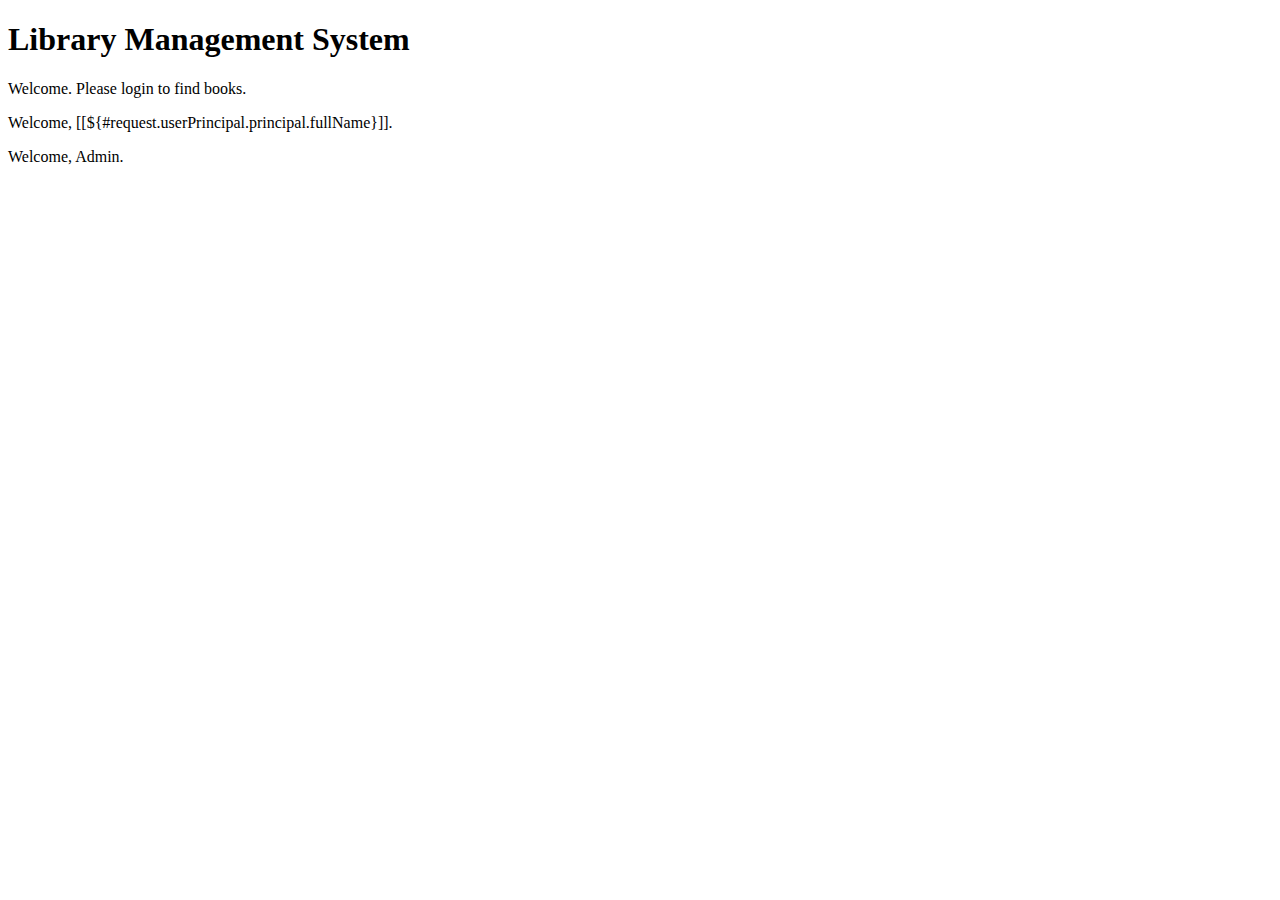
<file: src/main/resources/templates/index.html>
<!DOCTYPE html>
<html lang="en" class="h-100" xmlns:th="http://www.thymeleaf.org">
<head th:replace="public-head" :: public-head/>
<body class="d-flex h-100 text-center text-white bg-dark">
<div class="w-100 h-100 img-wrap">
    <div class="cover-container d-flex w-100 h-100 p-3 mx-auto flex-column">
        <header th:replace="public-nav :: public-nav"></header>
        <main class="px-3">
            <h1>Library Management System</h1>
            <p sec:authorize="isAnonymous()" class="lead">Welcome. Please <a th:href="@{/login}">login</a> to find
                books.</p>
            <p sec:authorize="!hasRole('ADMIN') and isAuthenticated()">Welcome,
                [[${#request.userPrincipal.principal.fullName}]].</p>
            <p sec:authorize="hasRole('ADMIN')">Welcome, Admin.</p>
        </main>

        <footer th:replace="public-footer :: public-footer"></footer>
    </div>
</div>
<!--<div align="center" class="container-fluid text-center">
    <h1>Library Management System</h1>
    <a class="h2" th:href="@{/users}">Manage Users</a>
</div>-->
</body>
</html>
</file>
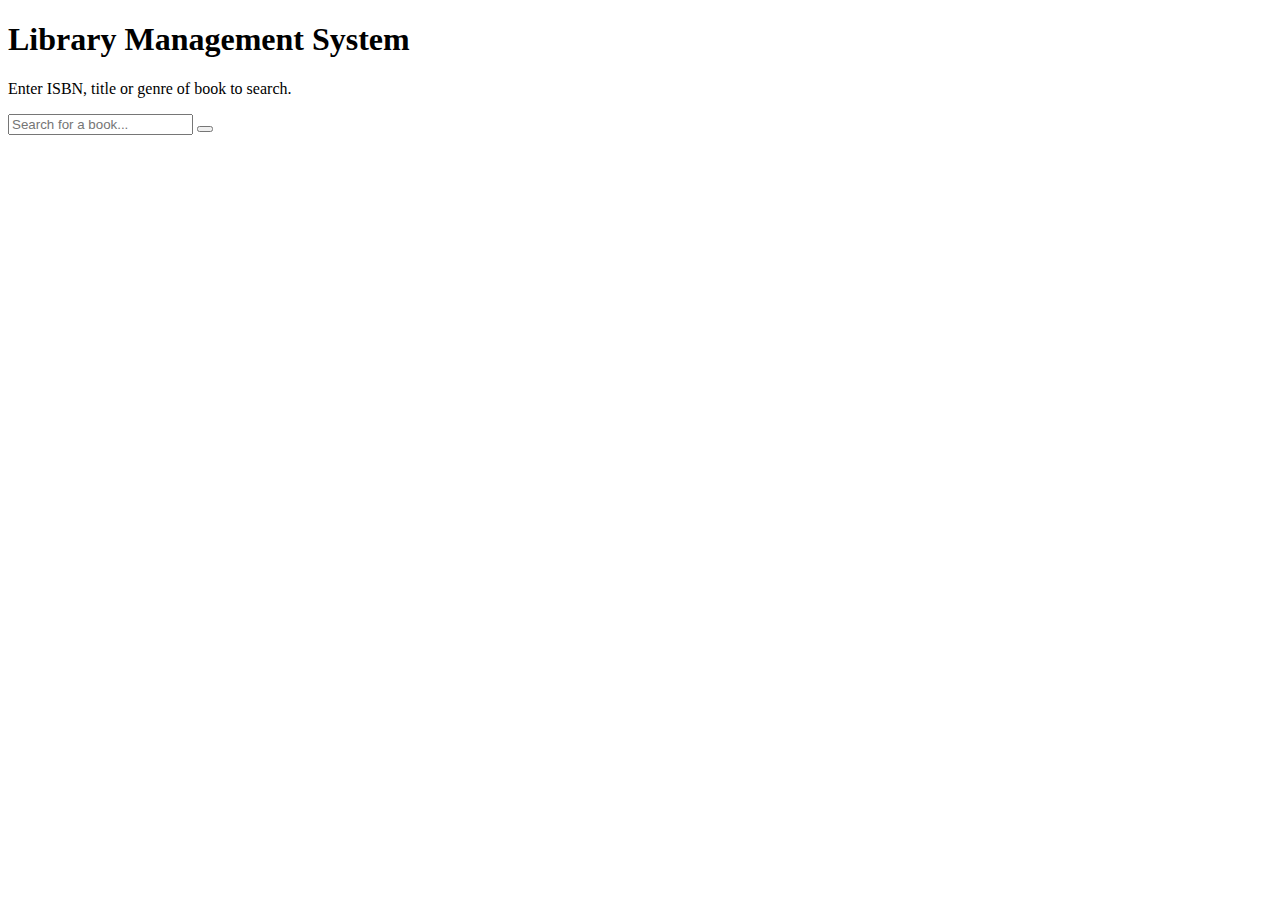
<file: src/main/resources/templates/books.html>
<!DOCTYPE html>
<html lang="en" class="h-100" xmlns:th="http://www.thymeleaf.org">
<head th:replace="public-head" :: public-head/>
<body class="d-flex h-100 text-center text-white bg-dark">
<div class="w-100 h-100 img-wrap">
    <div class="cover-container d-flex w-100 h-100 p-3 mx-auto flex-column">
        <header th:replace="public-nav :: public-nav"></header>
        <main class="px-3">
            <h1>Library Management System</h1>
            <p class="lead">Enter ISBN, title or genre of book to search.</p>
            <div class="search w-75 mx-auto">
                <form class="form-inline" th:action="@{/books/search}" method="get">
                    <input type="text" name="keyword" class="form-control" placeholder="Search for a book..."
                           th:value="${keyword}" required>
                    <button type="submit" class="btn btn-primary"><span class="fa fa-search" aria-hidden="true"></span>
                    </button>
                </form>
            </div>
        </main>

        <footer th:replace="public-footer :: public-footer"></footer>
    </div>
</div>
</body>
</html>
</file>
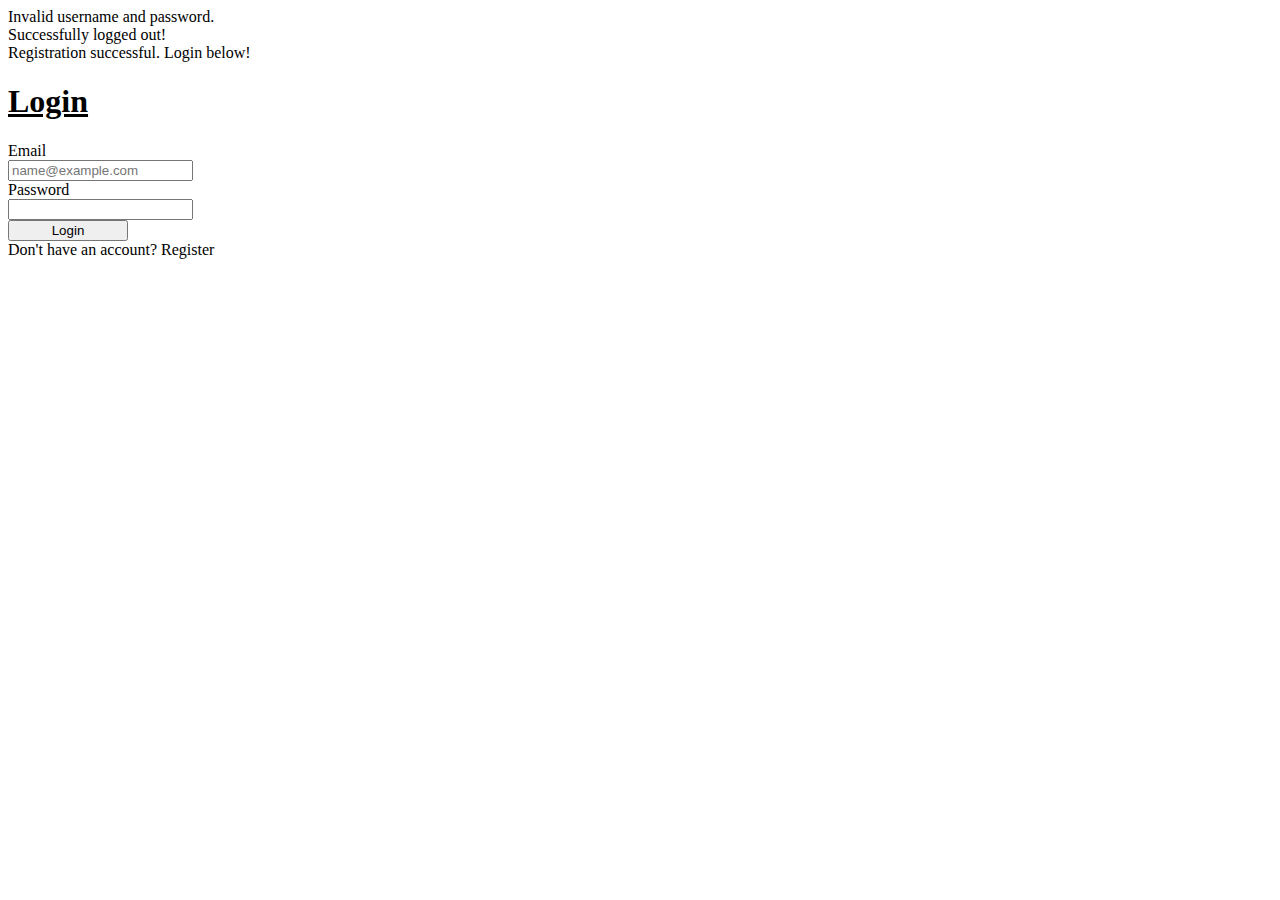
<file: src/main/resources/templates/login.html>
<!DOCTYPE html>
<html lang="en" class="h-100" xmlns:th="http://www.thymeleaf.org">
<head th:replace="public-head" :: public-head/>
<body class="d-flex h-100 text-center text-white bg-dark">

<div class="cover-container d-flex w-100 h-100 p-3 mx-auto flex-column">
    <header th:replace="public-nav :: public-nav"></header>

    <div th:if="${param.error}" class="alert alert-danger">
        Invalid username and password.
    </div>
    <div th:if="${param.logout}" class="alert alert-warning">
        Successfully logged out!
    </div>
    <div th:if="${param.registered}" class="alert alert-info">
        Registration successful. Login below!
    </div>

    <form th:action="@{/login}" method="post">
        <div class="container p-3">
            <h1 class="mb-3 "><u>Login</u></h1>
            <div class="mt-3 mb-3 row">

                <label for="email" class="col-sm-2 col-form-label">Email</label>
                <div class="col-sm-10">
                    <input type="email" name="email" id="email" class="form-control" placeholder="name@example.com">
                </div>
            </div>
            <div class="mb-3 row">
                <label for="password" class="col-sm-2 col-form-label">Password</label>
                <div class="col-sm-10">
                    <input type="password" name="password" id="password" class="form-control"
                           aria-describedby="passwordHelpBlock">
                </div>

            </div>
            <div class="mb-3 row">
                <div>
                    <button type="submit" class="btn btn-primary mb-3 text-uppercase" style="width:120px;">Login
                    </button>
                </div>
                <div class="signup_link">
                    Don't have an account? <a th:href="@{/register}">Register</a>
                </div>
            </div>
    </form>
</div>

<footer th:replace="public-footer :: public-footer"></footer>
</div>


</body>
</html>
</file>
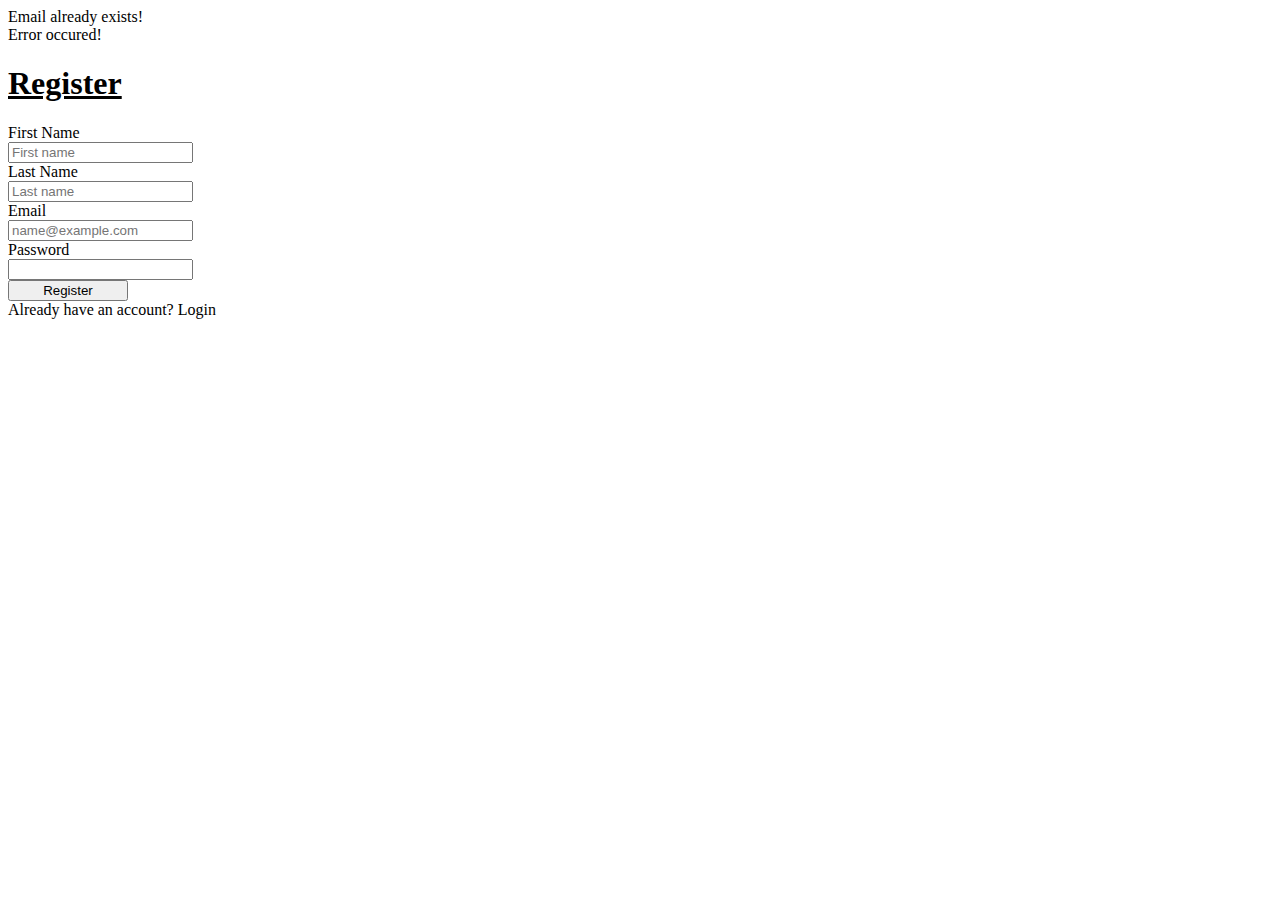
<file: src/main/resources/templates/register.html>
<!DOCTYPE html>
<html lang="en" class="h-100" xmlns:th="http://www.thymeleaf.org">
<head th:replace="public-head" :: public-head/>
<body class="d-flex h-100 text-center text-white bg-dark">


<div class="cover-container d-flex w-100 h-100 p-3 mx-auto flex-column">
    <header th:replace="public-nav :: public-nav"></header>
    <div th:if="${param.fail}" class="alert alert-danger">
        Email already exists!
    </div>
    <div th:if="${param.error}" class="alert alert-danger">
        Error occured!
    </div>
    <form th:action="@{/register/success}" method="post" th:object="${user}">
        <div class="container p-3">
            <h1 class="mb-3 text-underline"><u>Register</u></h1>
            <div class="mt-3 mb-3 row">
                <label for="firstName" class="col-sm-2 col-form-label">First Name</label>
                <div class="col-sm-4">
                    <input type="text" id="firstName" th:field="*{firstName}" class="form-control"
                           placeholder="First name" aria-label="First name" required minlength="2" maxlength="45">
                </div>
                <label for="lastName" class="col-sm-2 col-form-label">Last Name</label>
                <div class="col-sm-4">
                    <input type="text" id="lastName" th:field="*{lastName}" class="form-control" placeholder="Last name"
                           aria-label="Last name" required minlength="2" maxlength="45">

                </div>
            </div>

            <div class="mb-3 row">
                <label for="email" class="col-sm-2 col-form-label">Email</label>
                <div class="col-sm-10">
                    <input type="email" id="email" th:field="*{email}" class="form-control"
                           placeholder="name@example.com" required minlength="8" maxlength="45">
                </div>
            </div>

            <div class="mb-3 row">
                <label for="inputPassword5" class="col-sm-2 col-form-label">Password</label>
                <div class="col-sm-10">
                    <input type="password" th:field="*{password}" id="inputPassword5" class="form-control"
                           aria-describedby="passwordHelpBlock" required minlength="5" maxlength="15">
                </div>
            </div>

            <div class="mb-3 row">
                <div>
                    <button type="submit" class="btn btn-primary mb-3 text-uppercase" style="width:120px;">Register
                    </button>
                </div>
                <div class="signup_link">
                    Already have an account? <a th:href="@{/login}">Login</a>
                </div>
            </div>
        </div>
    </form>
    <footer th:replace="public-footer :: public-footer"></footer>
</div>


</body>
</html>
</file>
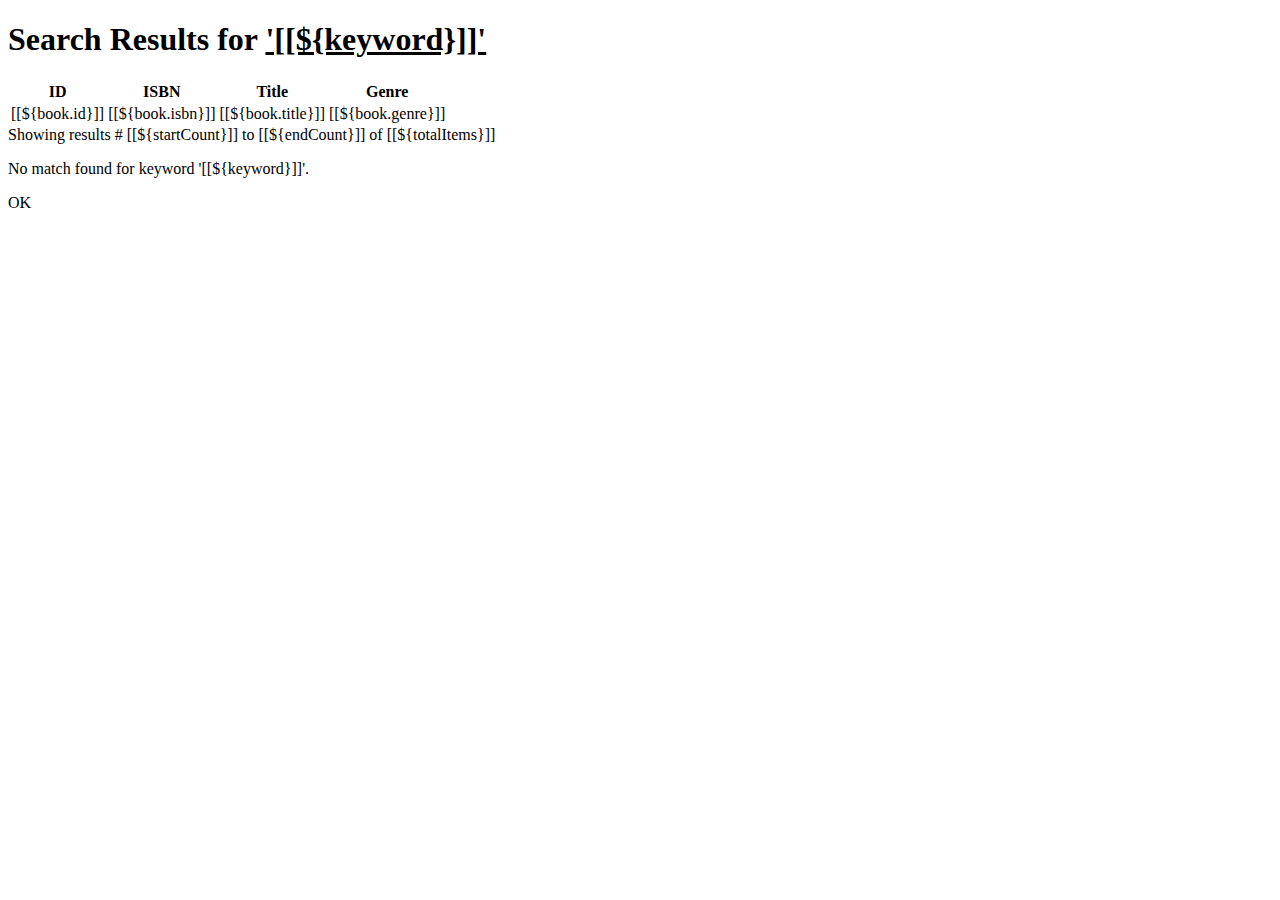
<file: src/main/resources/templates/search.html>
<!DOCTYPE html>
<html lang="en" class="h-100" xmlns:th="http://www.thymeleaf.org">
<head th:replace="public-head" :: public-head/>
<body class="d-flex h-100 text-center text-white bg-dark">
<div class="w-100 h-100 img-wrap">
    <div class="cover-container d-flex w-100 h-100 p-3 mx-auto flex-column">
        <header th:replace="public-nav :: public-nav"></header>
        <main class="px-3">

            <h1 class="mb3">Search Results for <u>'[[${keyword}]]'</u></h1>

            <div class="row">
                <div th:unless="${totalItems == 0}">
                    <table class="table table-dark mt-3">
                        <thead>
                        <tr class="table-secondary">
                            <th scope="col">ID</th>
                            <th scope="col">ISBN</th>
                            <th scope="col">Title</th>
                            <th scope="col">Genre</th>
                        </tr>
                        </thead>
                        <tbody>
                        <tr th:each="book : ${listResult}" class="table table-light">
                            <td>[[${book.id}]]</td>
                            <td>[[${book.isbn}]]</td>
                            <td>[[${book.title}]]</td>
                            <td>[[${book.genre}]]</td>
                        </tr>
                        </tbody>
                    </table>
                </div>

                <div class="text-center m-1" th:if="${totalItems > 0}">
                    <span>Showing results # [[${startCount}]] to [[${endCount}]] of [[${totalItems}]]</span>
                </div>
                <div th:unless="${totalItems > 0}">
                    <p>No match found for keyword '[[${keyword}]]'.</p>
                </div>
                <div class="mb-3 row">
                    <div>
                        <a th:href="@{/}" class="btn btn-primary mb-3 text-uppercase" style="width:120px;">OK
                        </a>
                    </div>
                </div>

        </main>

        <footer th:replace="public-footer :: public-footer"></footer>
    </div>
</div>


</body>
</html>
</file>
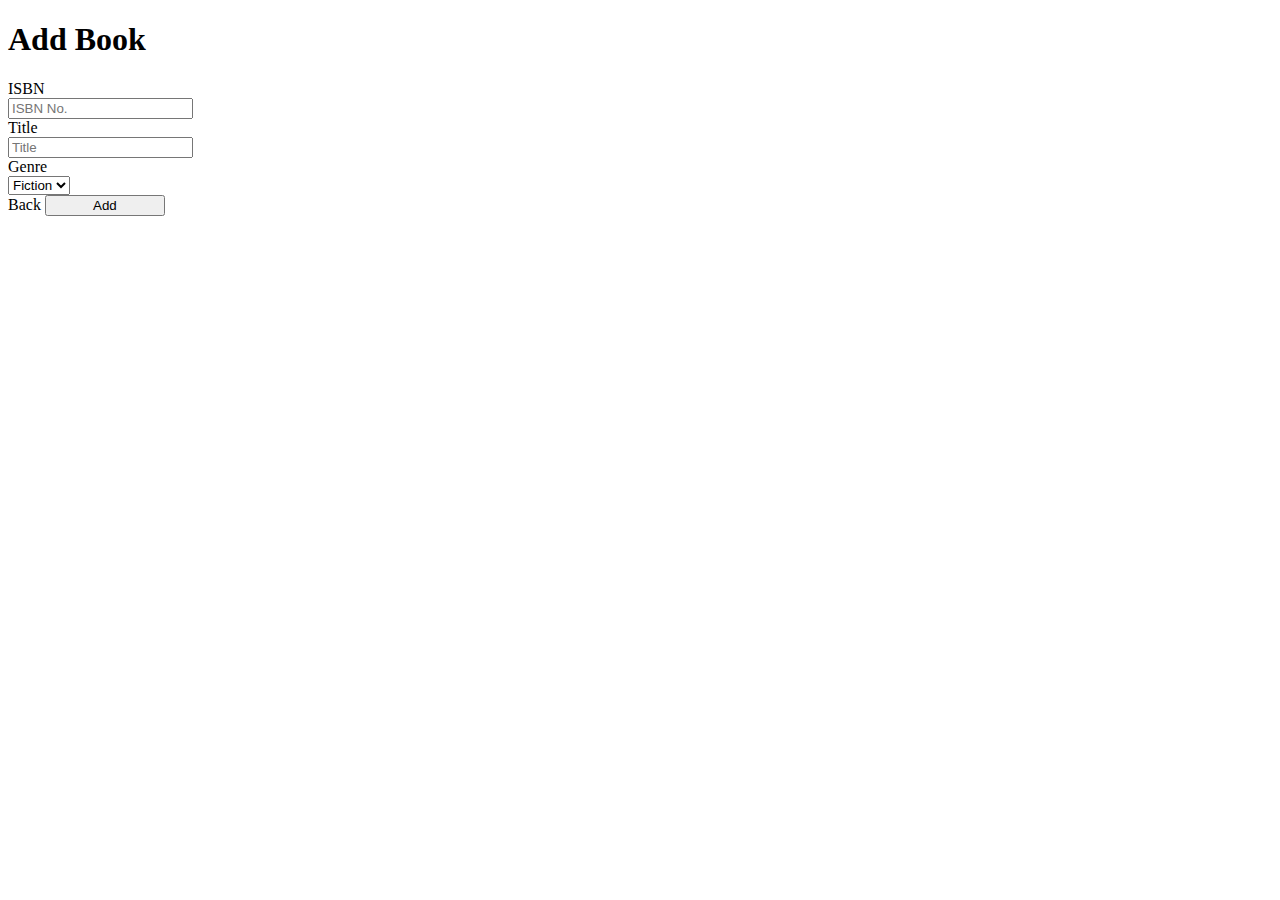
<file: src/main/resources/templates/admin/addBook.html>
<!DOCTYPE html>
<html lang="en" class="h-100" xmlns:th="http://www.thymeleaf.org" xmlns="http://www.w3.org/1999/html">
<head th:replace="public-head" :: public-head/>
<body class="d-flex h-100 text-center text-white bg-dark">

<div class="w-100 h-100 img-wrap">
    <div class="cover-container d-flex w-100 h-100 p-3 mx-auto flex-column">
        <header th:replace="public-nav :: public-nav"></header>

        <form th:action="@{/admin/books/save}" method="post" th:object="${book}">
            <div class="container p-3">
                <h1 class="mb-3 ">Add Book</h1>
                <div class="mt-3 mb-3 row">

                    <label for="isbn" class="col-sm-2 col-form-label">ISBN</label>
                    <div class="col-sm-10">
                        <input type="text" name="isbn" id="isbn" class="form-control" placeholder="ISBN No.">
                    </div>
                </div>
                <div class="mb-3 row">
                    <label for="title" class="col-sm-2 col-form-label">Title</label>
                    <div class="col-sm-10">
                        <input type="text" name="title" id="title" class="form-control" placeholder="Title">
                    </div>

                </div>
                <div class="mb-3 row">
                    <label for="genre" class="col-sm-2 col-form-label">Genre</label>
                    <div class="col-sm-10">
                        <select name="genre" id="genre" class="form-select">
                            <option value="Fiction">Fiction</option>
                            <option value="Horror">Horror</option>
                            <option value="Sci-fi">Sci-fi</option>
                        </select>
                    </div>

                </div>
                <div class="mb-3 row">
                    <div>

                        <a th:href="@{/admin/books}" class="btn btn-primary mb-3 text-uppercase" style="width:120px;">Back
                        </a>
                        <button type="submit" class="btn btn-primary mb-3 text-uppercase" style="width:120px;">Add
                        </button>
                    </div>
                </div>
        </form>
    </div>

    <footer th:replace="public-footer :: public-footer"></footer>
</div>
</div>


</body>
</html>
</file>
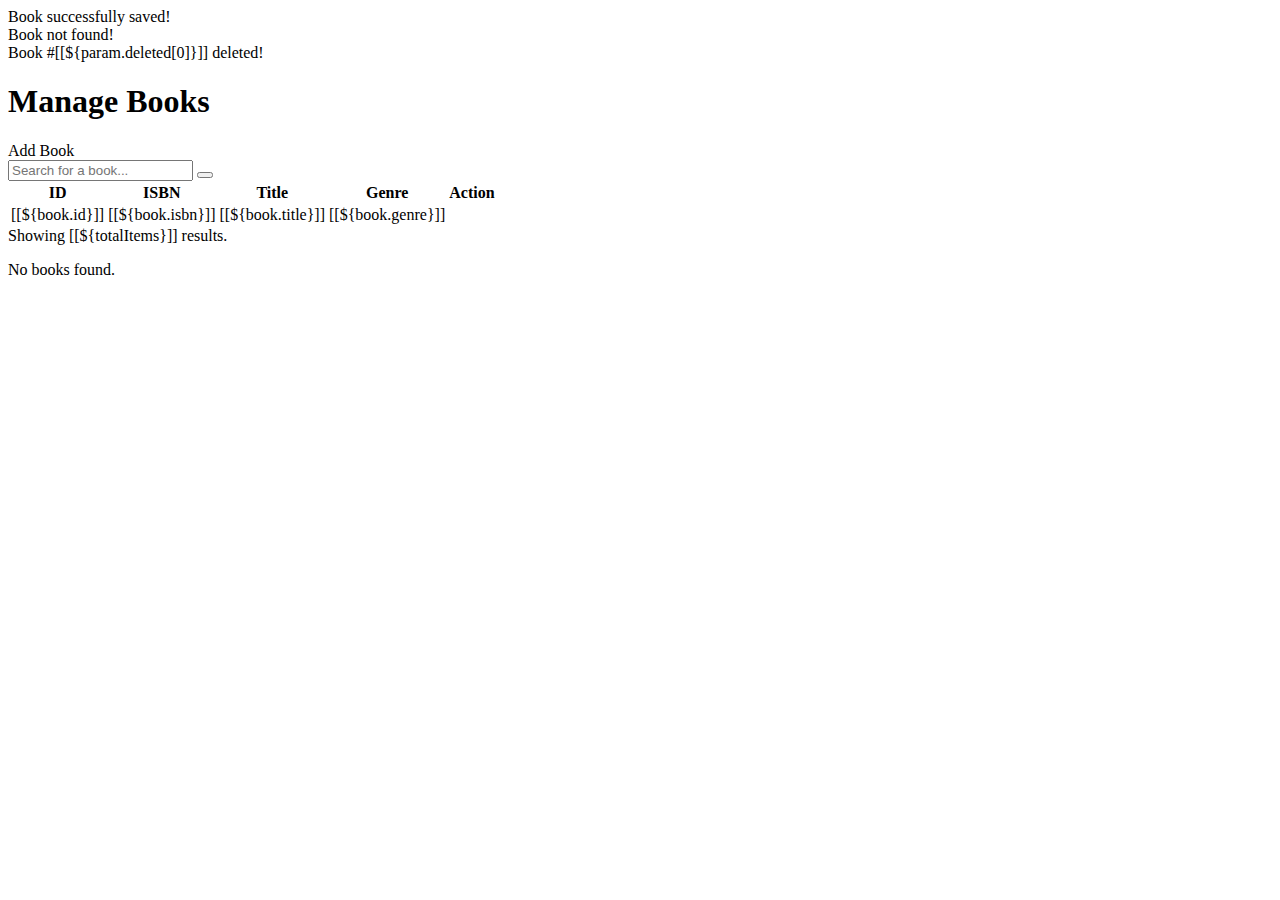
<file: src/main/resources/templates/admin/books.html>
<!DOCTYPE html>
<html lang="en" class="h-100" xmlns:th="http://www.thymeleaf.org" xmlns="http://www.w3.org/1999/html">
<head th:replace="public-head" :: public-head/>
<body class="d-flex h-100 text-center text-white bg-dark">

<div class="w-100 h-100 img-wrap">
    <div class="cover-container d-flex w-100 h-100 p-3 mx-auto flex-column">
        <header th:replace="public-nav :: public-nav"></header>

        <main class="px-3">
            <div th:if="${param.add}" class="alert alert-info">
                Book successfully saved!
            </div>
            <div th:if="${param.notExist}" class="alert alert-warning">
                Book not found!
            </div>
            <div th:if="${param.deleted != null}" class="alert alert-danger">
                Book #[[${param.deleted[0]}]] deleted!
            </div>

            <h1 class="mb-3">Manage Books</h1>

            <div class="mt-2 row text-start">
                <a th:href="@{/admin/books/add}" class="btn btn-primary mb-3 text-uppercase mx-auto mt-auto"
                   style="width:120px;">Add
                    Book
                </a>
                <div th:if="${totalItems > 0}" class="search w-75 ms-auto">
                    <form class="form-inline" th:action="@{/admin/books/search}" method="get">
                        <input type="text" name="keyword" class="form-control" placeholder="Search for a book..."
                               th:value="${keyword}" required>
                        <button type="submit" class="btn btn-primary admin-search"><span class="fa fa-search"
                                                                                         aria-hidden="true"></span>
                        </button>
                    </form>
                </div>
            </div>

            <div class="row">
                <div th:unless="${totalItems == 0}">
                    <table class="table table-dark mt-3">
                        <thead>
                        <tr class="table-secondary">
                            <th scope="col">ID</th>
                            <th scope="col">ISBN</th>
                            <th scope="col">Title</th>
                            <th scope="col">Genre</th>
                            <th scope="col">Action</th>
                        </tr>
                        </thead>
                        <tbody>
                        <tr th:each="book : ${listBooks}" class="table table-light">
                            <td>[[${book.id}]]</td>
                            <td>[[${book.isbn}]]</td>
                            <td>[[${book.title}]]</td>
                            <td>[[${book.genre}]]</td>
                            <td><a th:href="@{'/admin/books/edit/' + ${book.id}}"><i class="fa fa-pencil-square-o"
                                                                                     aria-hidden="true"></i></a><a
                                    th:href="@{'/admin/books/delete/' + ${book.id}}"><i class="fa fa-trash"
                                                                                        aria-hidden="true"></i></a>
                            </td>
                        </tr>
                        </tbody>
                    </table>
                </div>

                <div class="text-center m-1" th:if="${totalItems > 0}">
                    <span>Showing [[${totalItems}]] results.</span>
                </div>
                <div class="mt-3" th:unless="${totalItems > 0}">
                    <p>No books found.</p>
                </div>

            </div>
        </main>
        <footer th:replace="public-footer :: public-footer"></footer>
    </div>
</div>


</body>
</html>
</file>
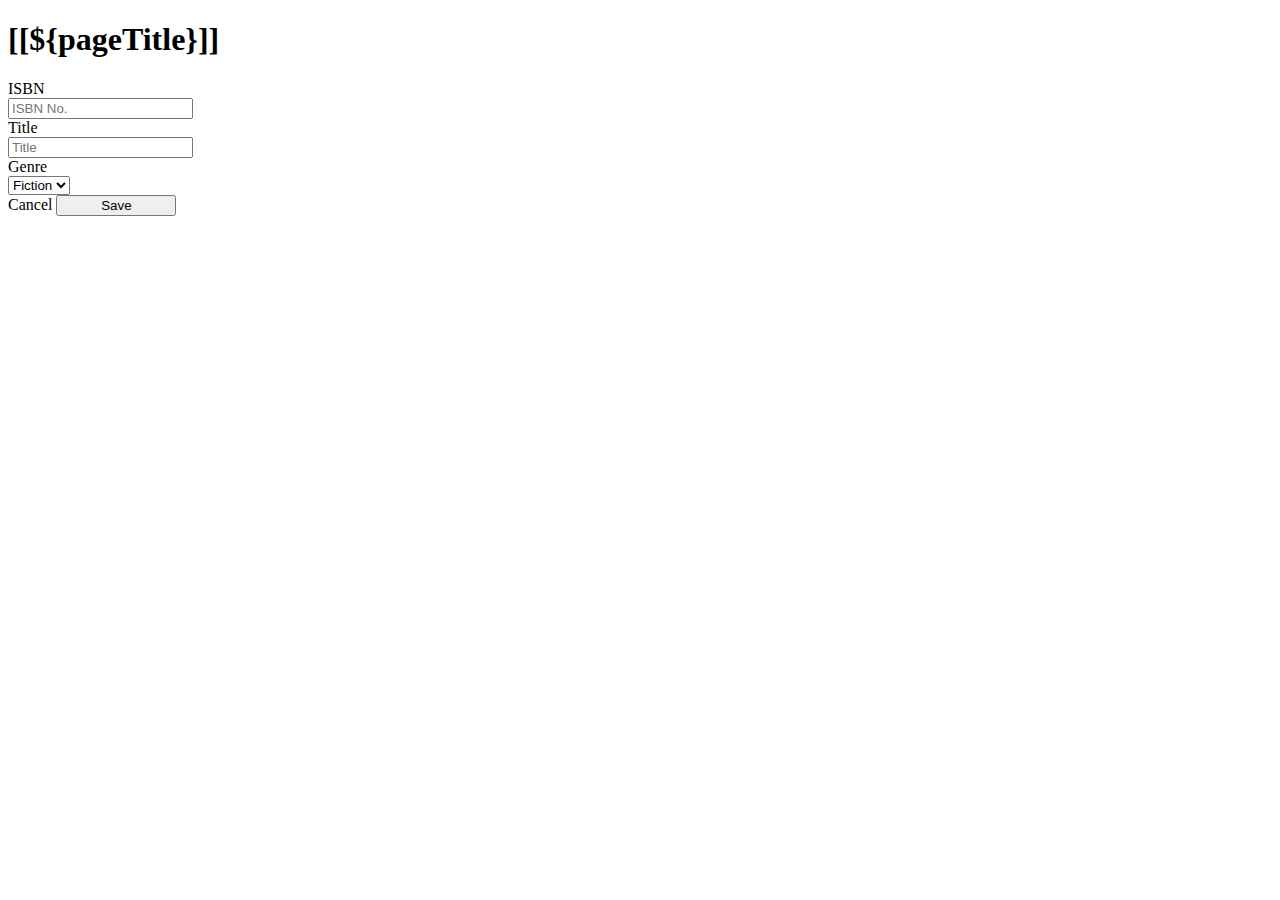
<file: src/main/resources/templates/admin/edit_book.html>
<!DOCTYPE html>
<html lang="en" class="h-100" xmlns:th="http://www.thymeleaf.org" xmlns="http://www.w3.org/1999/html">
<head th:replace="public-head" :: public-head/>
<body class="d-flex h-100 text-center text-white bg-dark">

<div class="w-100 h-100 img-wrap">
    <div class="cover-container d-flex w-100 h-100 p-3 mx-auto flex-column">
        <header th:replace="public-nav :: public-nav"></header>

        <form th:action="@{/books/save}" method="post" th:object="${book}">
            <input type="hidden" th:field="*{id}">
            <div class="container p-3">
                <h1 class="mb-3 ">[[${pageTitle}]]</h1>
                <div class="mt-3 mb-3 row">

                    <label for="isbn" class="col-sm-2 col-form-label">ISBN</label>
                    <div class="col-sm-10">
                        <input th:field="*{isbn}" type="text" name="isbn" id="isbn" class="form-control"
                               placeholder="ISBN No.">
                    </div>
                </div>
                <div class="mb-3 row">
                    <label for="title" class="col-sm-2 col-form-label">Title</label>
                    <div class="col-sm-10">
                        <input th:field="*{title}" type="text" name="title" id="title" class="form-control"
                               placeholder="Title">
                    </div>

                </div>
                <div class="mb-3 row">
                    <label for="genre" class="col-sm-2 col-form-label">Genre</label>
                    <div class="col-sm-10">
                        <select name="genre" id="genre" class="form-select">
                            <option value="Fiction">Fiction</option>
                            <option value="Horror">Horror</option>
                            <option value="Sci-fi">Sci-fi</option>
                        </select>
                    </div>

                </div>
                <div class="mb-3 row">
                    <div>

                        <a th:href="@{/admin/books}" class="btn btn-primary mb-3 text-uppercase" style="width:120px;">Cancel
                        </a>
                        <button type="submit" class="btn btn-primary mb-3 text-uppercase" style="width:120px;">Save
                        </button>
                    </div>
                </div>
        </form>
    </div>

    <footer th:replace="public-footer :: public-footer"></footer>
</div>
</div>


</body>
</html>
</file>
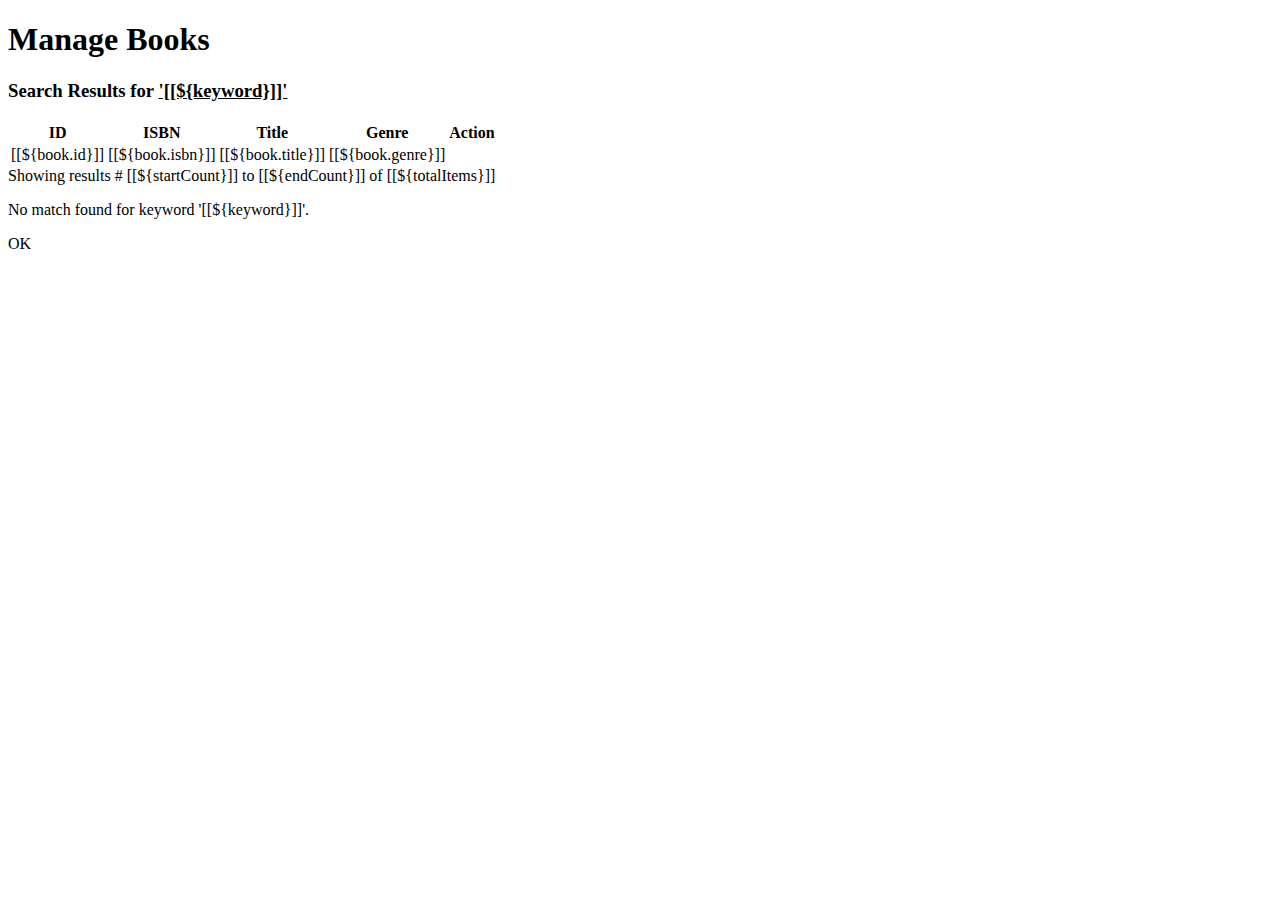
<file: src/main/resources/templates/admin/searchBook.html>
<!DOCTYPE html>
<html lang="en" class="h-100" xmlns:th="http://www.thymeleaf.org" xmlns="http://www.w3.org/1999/html">
<head th:replace="public-head" :: public-head/>
<body class="d-flex h-100 text-center text-white bg-dark">

<div class="w-100 h-100 img-wrap">
    <div class="cover-container d-flex w-100 h-100 p-3 mx-auto flex-column">
        <header th:replace="public-nav :: public-nav"></header>

        <main class="px-3">

            <h1 class="mb-3">Manage Books</h1>
            <h3 class="mb-3">Search Results for <u>'[[${keyword}]]'</u></h3>

            <div class="row">
                <div th:unless="${totalItems == 0}">
                    <table class="table table-dark mt-3">
                        <thead>
                        <tr class="table-secondary">
                            <th scope="col">ID</th>
                            <th scope="col">ISBN</th>
                            <th scope="col">Title</th>
                            <th scope="col">Genre</th>
                            <th scope="col">Action</th>
                        </tr>
                        </thead>
                        <tbody>
                        <tr th:each="book : ${listResult}" class="table table-light">
                            <td>[[${book.id}]]</td>
                            <td>[[${book.isbn}]]</td>
                            <td>[[${book.title}]]</td>
                            <td>[[${book.genre}]]</td>
                            <td><a th:href="@{'/admin/books/edit/' + ${book.id}}"><i class="fa fa-pencil-square-o"
                                                                                     aria-hidden="true"></i></a><a
                                    th:href="@{'/admin/books/delete/' + ${book.id}}"><i class="fa fa-trash"
                                                                                        aria-hidden="true"></i></a>
                            </td>
                        </tr>
                        </tbody>
                    </table>
                </div>

                <div class="text-center m-1" th:if="${totalItems > 0}">
                    <span>Showing results # [[${startCount}]] to [[${endCount}]] of [[${totalItems}]]</span>
                </div>
                <div th:unless="${totalItems > 0}">
                    <p>No match found for keyword '[[${keyword}]]'.</p>
                </div>
            </div>

            <!-- code for pagination buttons goes here... -->

            <div class="mb-3 row">
                <div>
                    <a th:href="@{/admin/books}" class="btn btn-primary mb-3 text-uppercase" style="width:120px;">OK
                    </a>
                </div>
            </div>


        </main>
        <footer th:replace="public-footer :: public-footer"></footer>
    </div>
</div>


</body>
</html>
</file>
